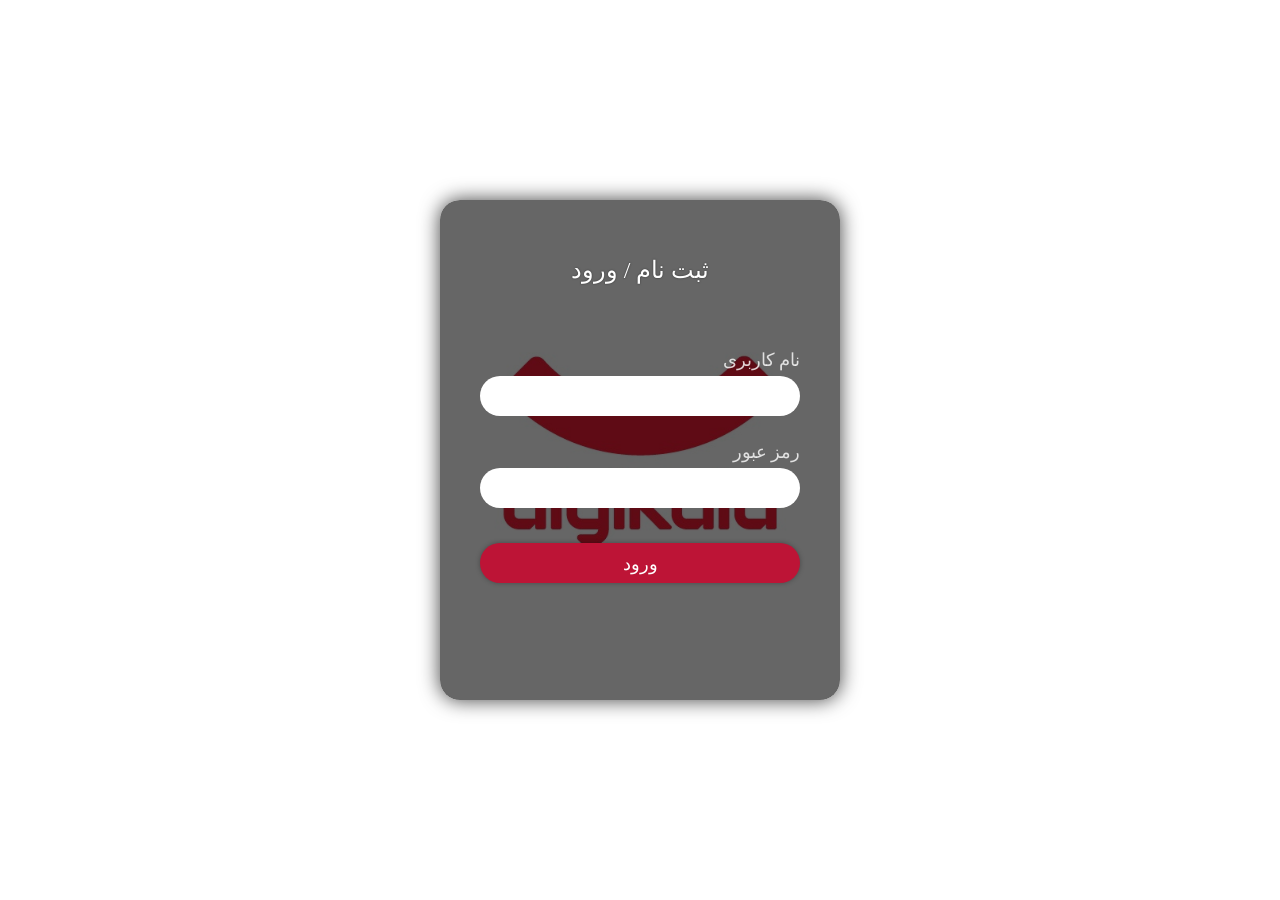
<file: form.html>
<!DOCTYPE html>
<html lang="en" dir="ltr">
  <head>
    <meta charset="UTF-8" />
    <meta name="viewport" content="width=device-width, initial-scale=1.0" />
    <title>register</title>
    <link rel="stylesheet" href="./css/form.css" />
  </head>
  <body>
    <div class="signup-container">
      <div class="login">
        <form>
          <h1>ثبت نام / ورود</h1>
          <label>نام کاربری</label>
          <input type="text" />
          <label>رمز عبور</label>
          <input type="password" />
          <button class="vorod">ورود</button>
        </form>
      </div>
    </div>
  </body>
</html>
</file>
<file: css/form.css>
.login {
  border: 1 px solid black;
  width: 400px;
  height: 500px;
  color: white;
  border-radius: 20px;
  box-shadow: 0 0 20px rgba(0, 0, 0, 0.75);
  background: url(../img/img-register/ogImage.jpg);
  background-position: top;
  background-size: cover;
  background-repeat: no-repeat;
  background-size: cover;
  background-position: center;
  position: fixed;
  overflow: hidden;
  top: calc(50% - 500px / 2);
  left: calc(50% - 400px / 2);
}
form {
  display: block;
  box-sizing: border-box;
  padding: 40px;
  width: 100%;
  height: 100%;
  backdrop-filter: brightness(40%);
  flex-direction: column;
  display: flex;
  gap: 5px;
}
h1 {
  font-weight: normal;
  font-size: 24px;
  text-shadow: 0px 0px 2px rgba(0, 0, 0, 0.5);
  margin-bottom: 60px;
  text-align: center;
  user-select: none;
  font-family: var(---font-family);
}
label {
  color: rgba(255, 255, 255, 0.8);
  padding-left: 10px;
  font-family: var(---font-family);
  font-size: 18px;
  text-align: right;
  user-select: none;
}
input {
  color: rgba(255, 255, 255, 0.3);
  height: 40px;
  line-height: 40px;
  border-radius: 20px;
  padding: 0px 20px;
  border: none;
  margin-bottom: 20px;
  color: white;
  outline: none;
}
.vorod {
  background: rgb(189, 20, 54);
  height: 40px;
  line-height: 40px;
  border-radius: 40px;
  border: none;
  margin: 10px 0;
  box-shadow: 0px 0px 5px rgba(0, 0, 0, 0.3);
  color: white;
  font-size: 18px;
  cursor: pointer;
}
</file>
